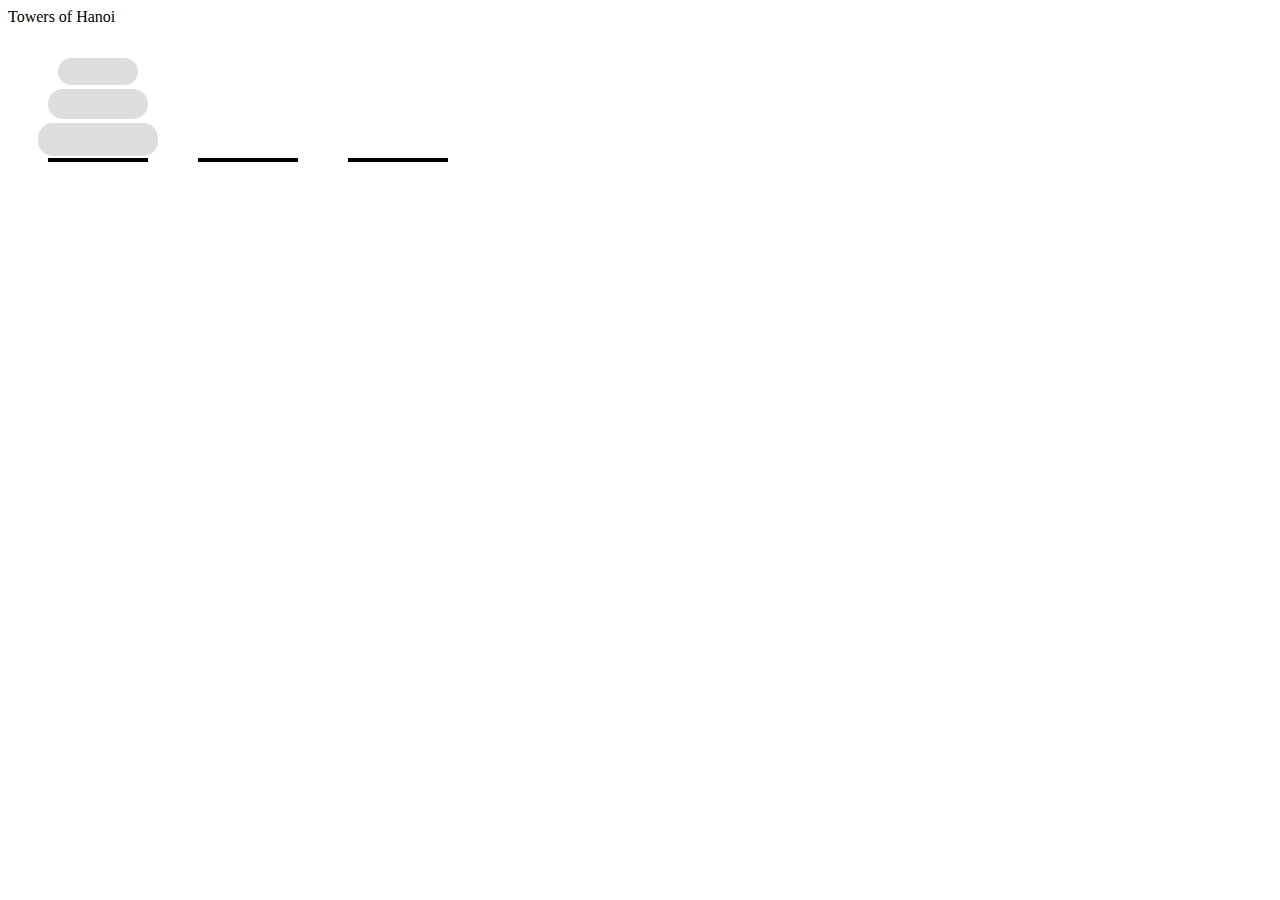
<file: hanoi/index.html>
<!DOCTYPE html>
<html>
  <head>
    <meta charset="utf-8">
    <title>Hanoi</title>
    <link rel="stylesheet" href="style.css" charset="utf-8">
    <script src="https://ajax.googleapis.com/ajax/libs/jquery/2.2.4/jquery.min.js"></script>
    <script type="text/javascript" src="./js/bundle.js"></script>

  </head>
  <body>

Towers of Hanoi
<figure class="hanoi"></figure>
  </body>
</html>
</file>
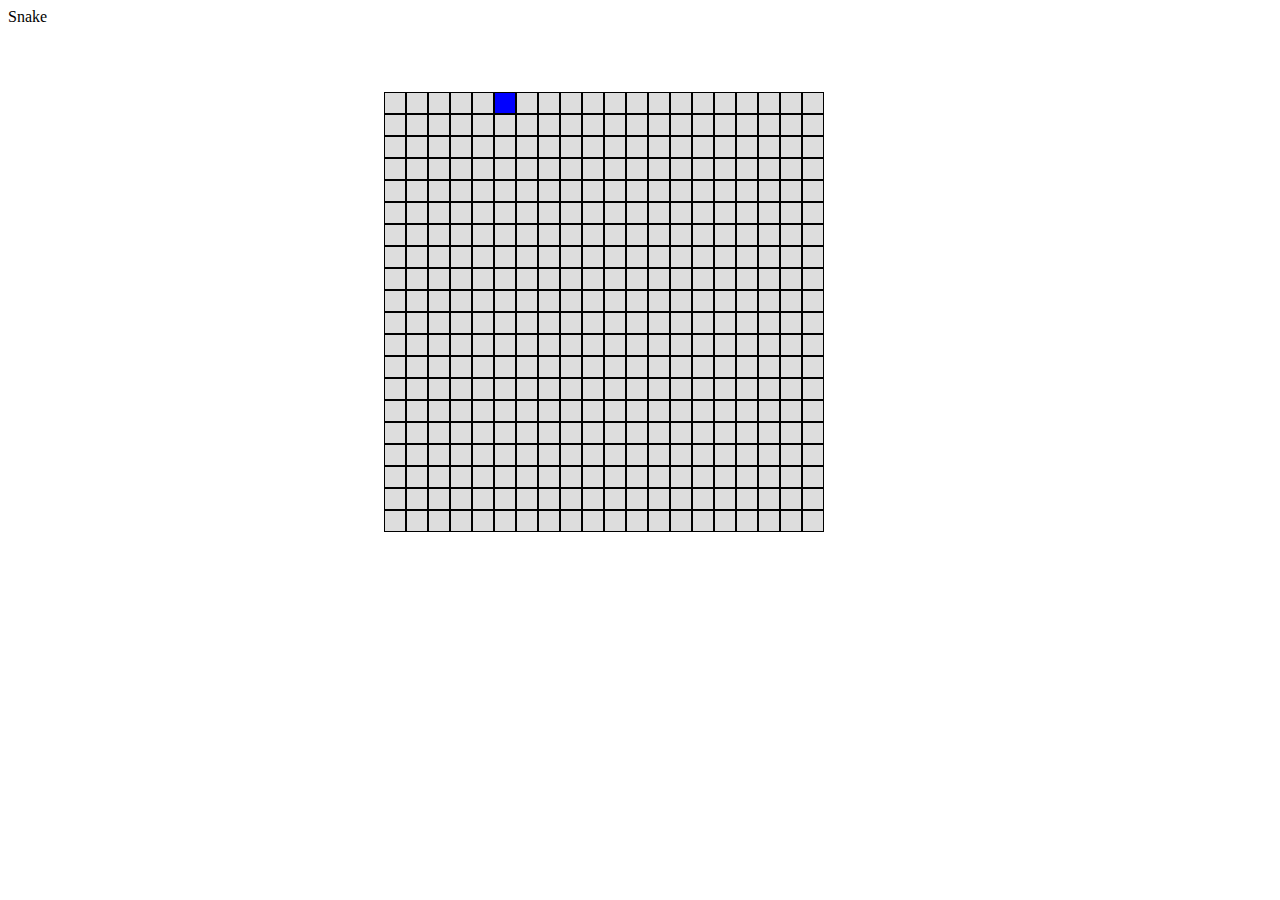
<file: snake/index.html>
<!DOCTYPE html>
<html>
  <head>
    <meta charset="utf-8">
    <title>Snake</title>
    <link rel="stylesheet" href="./css/style.css" charset="utf-8">
    <script src="https://ajax.googleapis.com/ajax/libs/jquery/2.2.4/jquery.min.js"></script>
    <script type="text/javascript" src="./js/bundle.js"></script>

  </head>
  <body>

Snake
<figure class="snake"></figure>
  </body>
</html>
</file>
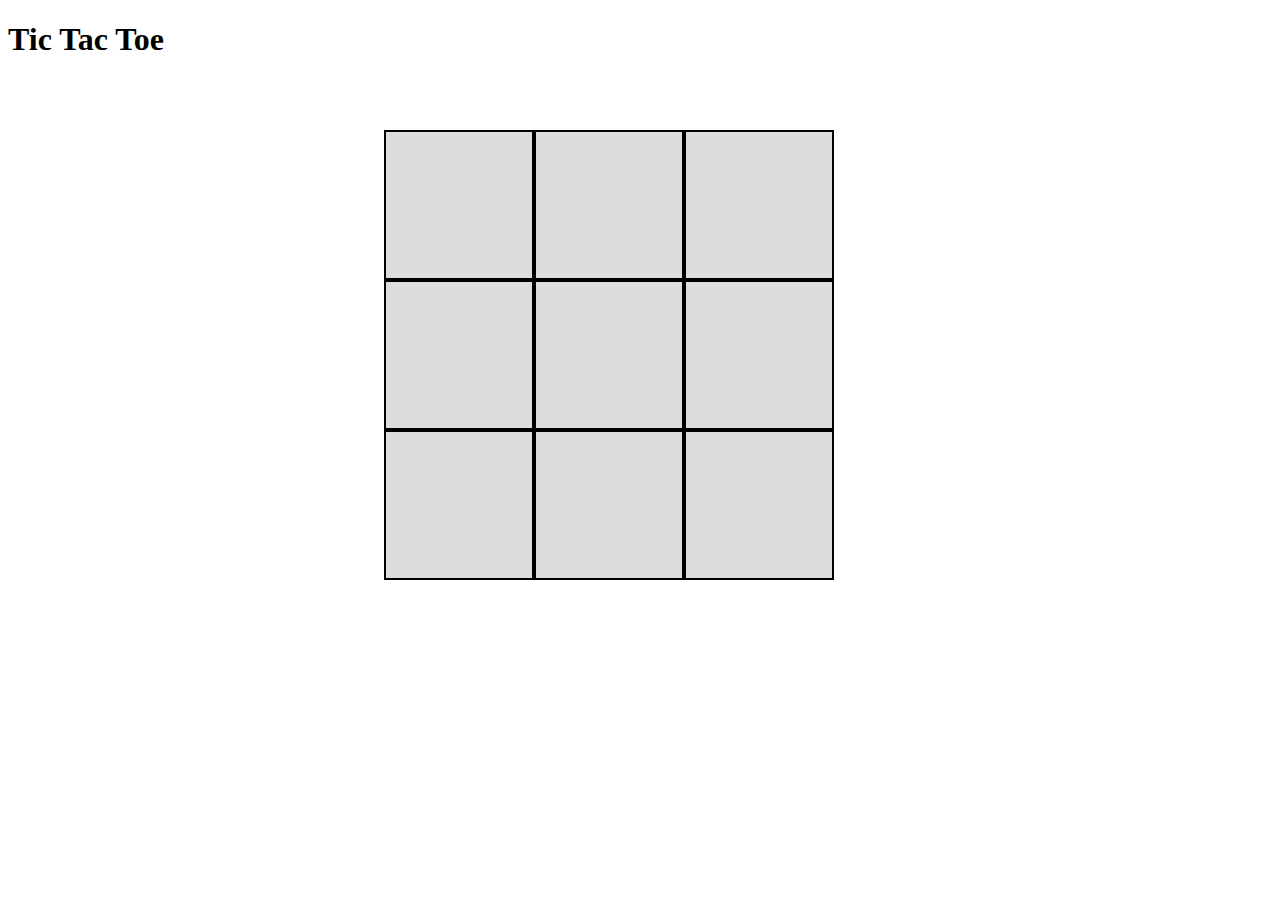
<file: tic-tac-toe/index.html>
<!DOCTYPE html>
<html>
  <head>
    <meta charset="utf-8">
    <title>Tic Tac Toe</title>
    <link rel="stylesheet" type="text/css" href="./css/ttt.css">
    <script src="https://ajax.googleapis.com/ajax/libs/jquery/2.2.4/jquery.min.js"></script>
    <script src="./js/bundle.js"></script>
  </head>

  <body>
    <h1>Tic Tac Toe</h1>

    <figure class="ttt"></figure>
  </body>
</html>
</file>
<file: hanoi/style.css>
ul {
  display: flex;
  flex-direction: column-reverse;
  border-bottom: 4px solid black;
  width: 100px;
  height: 100px;
  list-style: none;
  padding: 0px;
  align-items: center;
}

ul:hover {

  border-bottom: 4px solid blue;
}

figure {
  display: flex;
  width: 400px;
  justify-content: space-between;
}

li {
    flex: 0 0 auto;
    background-color: #ddd;
    margin: 2px;
    border-radius: 15px;
}

h1 {
  position: absolute;
  top: 150px;
  left: 20px;
  width: 400px;
  text-align: center;
}
</file>
<file: snake/css/style.css>
ul {

  position: relative;
  top: 50px;
  left: 25%;
}

li {
  float: left;
  display: block;
  border: 1px solid black;
  width: 20px;
  background-color: #ddd;
  text-align: center;
  height: 20px;
  font-size: 70px;
  line-height: 126px;

}

li:hover {
  background-color: yellow;
  cursor: pointer;
}

li.green {
  background-color: green;
}

li.blue {
  background-color: blue;
}
</file>
<file: tic-tac-toe/css/ttt.css>
ul {
  width: 450px;
  position: relative;
  top: 50px;
  left: 25%;
}

li {
  float: left;
  display: block;
  border: 2px solid black;
  width: 126px;
  background-color: #ddd;
  text-align: center;
  height: 126px;
  font-size: 70px;
  line-height: 126px;
  padding: 10px;
}

li:hover {
  background-color: yellow;
  cursor: pointer;
}
</file>
